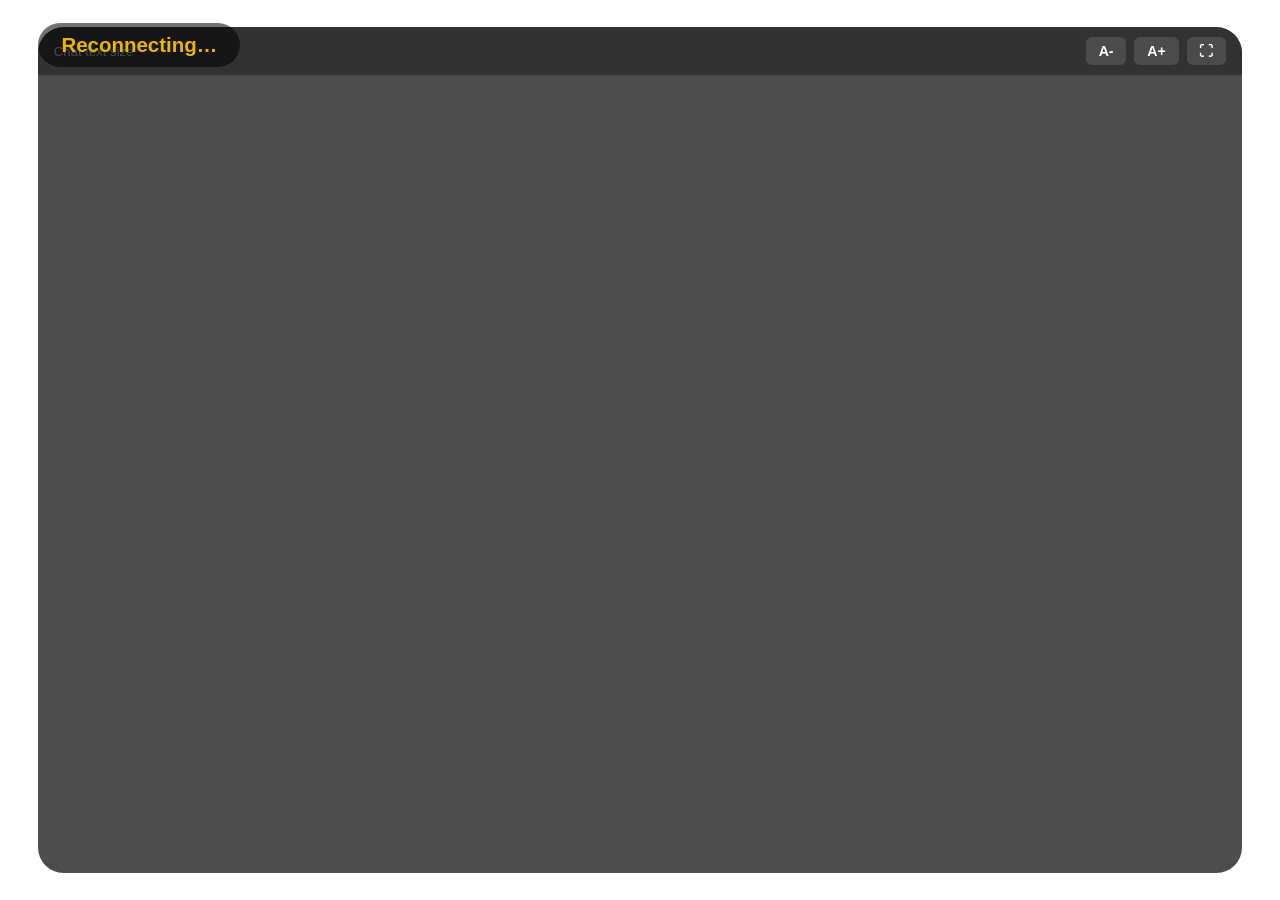
<file: static/overlay.html>
<!DOCTYPE html>
<html>
<head>
<meta charset="UTF-8">
<meta name="viewport" content="width=device-width, initial-scale=1, viewport-fit=cover">
<!-- Lets this page launch chrome-free (no Safari URL/tab bars) when added
     to the iOS home screen - see README for the "Add to Home Screen" steps.
     iOS Safari has no reliable in-page fullscreen API, so this is the
     actual mechanism, not the requestFullscreen() button below. -->
<meta name="apple-mobile-web-app-capable" content="yes">
<meta name="mobile-web-app-capable" content="yes">
<meta name="apple-mobile-web-app-status-bar-style" content="black-translucent">
<title>eBay Live Overlay</title>
<link rel="stylesheet" href="/static/overlay.css">
</head>
<body>
  <div class="overlay">
    <div class="status-pill hidden" id="statusPill"></div>

    <div class="content-stack">
      <div class="chat-panel" id="chatPanel">
        <div class="chat-controls" id="chatControls">
          <span class="chat-controls-label">Chat text size</span>
          <button type="button" id="chatFontDec" aria-label="Decrease chat text size">A-</button>
          <button type="button" id="chatFontInc" aria-label="Increase chat text size">A+</button>
          <button type="button" class="fullscreen-btn hidden" id="fullscreenBtn" aria-label="Toggle fullscreen">⛶</button>
        </div>
        <div class="chat-messages" id="chatMessages"></div>
      </div>

      <div class="auction-card hidden" id="auctionCard">
        <div class="auction-title" id="auctionTitle"></div>
        <div class="auction-price" id="auctionPrice"></div>
        <div class="auction-row">
          <span class="auction-winner" id="auctionWinner"></span>
          <span class="auction-timer" id="auctionTimer"></span>
        </div>
        <div class="auction-buttons">
          <div class="btn-max-bid">Max bid</div>
          <div class="btn-bid">
            <div class="btn-bid-fill" id="bidPillFill">
              <span id="bidPillText">Bid now</span>
              <svg id="bidPillChevron" viewBox="135 17 24 21" xmlns="http://www.w3.org/2000/svg">
                <path fill="#0c310d" d="M157.6803,29.0305l-8.3939,8.3941c-.5472.5464-1.4327.5464-1.9789,0-.5462-.5463-.5462-1.4321,0-1.9785l7.405-7.4049-7.405-7.4049c-.5462-.5464-.5462-1.4321,0-1.9785.5462-.5464,1.4317-.5464,1.9789,0l8.3939,8.3942c.5462.5464.5462,1.4322,0,1.9785ZM146.4887,29.0305l-8.3939,8.3941c-.5462.5464-1.4317.5464-1.9789,0-.5462-.5463-.5462-1.4321,0-1.9785l7.405-7.4049-7.405-7.4049c-.5462-.5464-.5462-1.4321,0-1.9785.5472-.5464,1.4327-.5464,1.9789,0l8.3939,8.3942c.5462.5464.5462,1.4322,0,1.9785Z"/>
              </svg>
            </div>
          </div>
        </div>
      </div>
    </div>
  </div>

<script src="/static/overlay.js"></script>
</body>
</html>
</file>
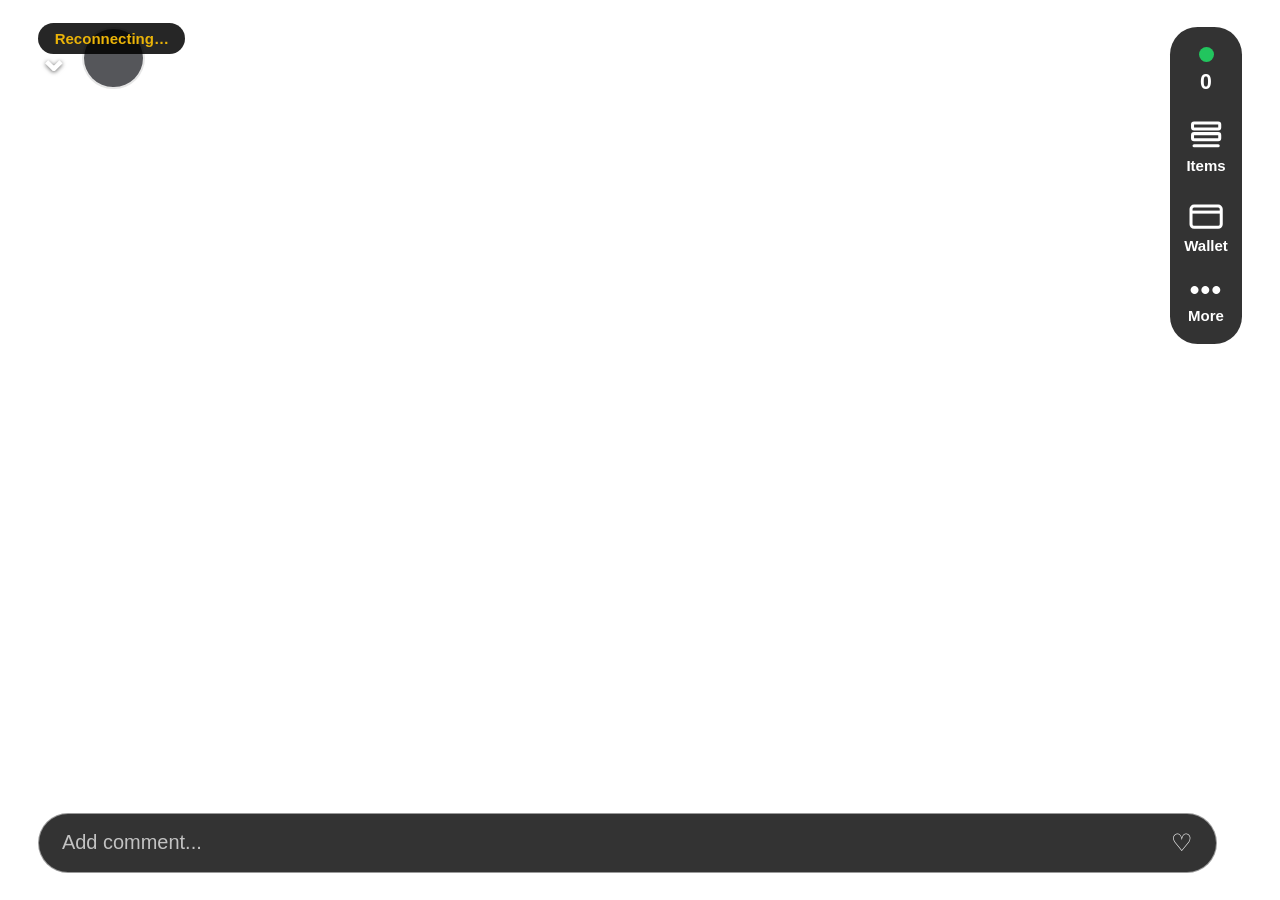
<file: static/overlay_mobile.html>
<!DOCTYPE html>
<html>
<head>
<meta charset="UTF-8">
<meta name="viewport" content="width=device-width, initial-scale=1, viewport-fit=cover">
<meta name="apple-mobile-web-app-capable" content="yes">
<meta name="mobile-web-app-capable" content="yes">
<meta name="apple-mobile-web-app-status-bar-style" content="black-translucent">
<title>eBay Live Overlay (Mobile)</title>
<link rel="stylesheet" href="/static/overlay_mobile.css">
</head>
<body>
  <div class="overlay">
    <div class="status-pill hidden" id="statusPill"></div>

    <div class="header">
      <span class="header-back" aria-hidden="true">⌄</span>
      <img class="header-avatar hidden" id="headerAvatar" alt="" />
      <div class="header-avatar-fallback" id="headerAvatarFallback"></div>
      <span class="header-username" id="headerUsername"></span>
    </div>

    <div class="side-rail">
      <div class="side-rail-row side-rail-viewers">
        <span class="live-dot"></span>
        <span id="viewerCount">0</span>
      </div>
      <div class="side-rail-row">
        <svg class="side-rail-icon" viewBox="0 0 24 24" fill="none" xmlns="http://www.w3.org/2000/svg">
          <rect x="3" y="4" width="18" height="4" rx="1" stroke="currentColor" stroke-width="2"/>
          <rect x="3" y="11" width="18" height="4" rx="1" stroke="currentColor" stroke-width="2"/>
          <rect x="3" y="18" width="18" height="2" rx="1" fill="currentColor"/>
        </svg>
        <span>Items</span>
      </div>
      <div class="side-rail-row">
        <svg class="side-rail-icon" viewBox="0 0 24 24" fill="none" xmlns="http://www.w3.org/2000/svg">
          <rect x="2" y="6" width="20" height="14" rx="2" stroke="currentColor" stroke-width="2"/>
          <path d="M2 10H22" stroke="currentColor" stroke-width="2"/>
        </svg>
        <span>Wallet</span>
      </div>
      <div class="side-rail-row">
        <span class="side-rail-dots">•••</span>
        <span>More</span>
      </div>
    </div>

    <div class="bottom-stack">
      <div class="chat-panel" id="chatPanel">
        <div class="chat-messages" id="chatMessages"></div>
        <div class="pinned-message hidden" id="pinnedMessage">
          <span class="pinned-icon" aria-hidden="true">📌</span>
          <span class="pinned-body">
            <span class="pinned-user" id="pinnedUser"></span>
            <span class="pinned-text" id="pinnedText"></span>
          </span>
        </div>
      </div>

      <div class="comment-input">
        <span class="comment-input-placeholder">Add comment...</span>
        <span class="comment-input-heart" aria-hidden="true">♡</span>
      </div>

      <div class="auction-card hidden" id="auctionCard">
        <div class="auction-title-row">
          <div class="auction-title" id="auctionTitle"></div>
          <span class="auction-chevron" aria-hidden="true">›</span>
        </div>
        <div class="auction-price" id="auctionPrice"></div>
        <div class="auction-status-row hidden" id="auctionStatusRow">
          <span class="auction-winner" id="auctionWinner"></span>
          <span class="auction-timer" id="auctionTimer"></span>
        </div>
        <div class="auction-buttons">
          <div class="btn-max-bid" id="maxBidBtn">Max bid</div>
          <div class="btn-bid" id="bidPillContainer">
            <div class="btn-bid-fill" id="bidPillFill">
              <span id="bidPillText">Bid now</span>
              <svg id="bidPillChevron" viewBox="135 17 24 21" xmlns="http://www.w3.org/2000/svg">
                <path fill="#0c310d" d="M157.6803,29.0305l-8.3939,8.3941c-.5472.5464-1.4327.5464-1.9789,0-.5462-.5463-.5462-1.4321,0-1.9785l7.405-7.4049-7.405-7.4049c-.5462-.5464-.5462-1.4321,0-1.9785.5462-.5464,1.4317-.5464,1.9789,0l8.3939,8.3942c.5462.5464.5462,1.4322,0,1.9785ZM146.4887,29.0305l-8.3939,8.3941c-.5462.5464-1.4317.5464-1.9789,0-.5462-.5463-.5462-1.4321,0-1.9785l7.405-7.4049-7.405-7.4049c-.5462-.5464-.5462-1.4321,0-1.9785.5472-.5464,1.4327-.5464,1.9789,0l8.3939,8.3942c.5462.5464.5462,1.4322,0,1.9785Z"/>
              </svg>
            </div>
          </div>
        </div>
      </div>
    </div>
  </div>

<script src="/static/overlay_mobile.js"></script>
<script src="/static/overlay_mobile_scale.js"></script>
</body>
</html>
</file>
<file: static/overlay.css>
* { box-sizing: border-box; }
html, body {
  margin: 0;
  padding: 0;
  width: 100%;
  height: 100%;
  background: transparent;
  overflow: hidden;
  font-family: -apple-system, BlinkMacSystemFont, "Helvetica Neue", Arial, sans-serif;
}
.hidden { display: none !important; }

.overlay {
  position: relative;
  width: 100%;
  height: 100%;
  /* Keeps content clear of the iPhone notch/Dynamic Island and home
     indicator once viewport-fit=cover lets the page draw under them (only
     non-zero when running as an installed "Add to Home Screen" app). */
  padding: env(safe-area-inset-top) env(safe-area-inset-right)
           env(safe-area-inset-bottom) env(safe-area-inset-left);
}

.status-pill {
  position: absolute;
  top: 2.5%;
  left: 3%;
  z-index: 1; /* floats over the chat panel's top edge when both occupy that corner */
  background: rgba(0, 0, 0, 0.55);
  color: #fff;
  border-radius: 999px;
  padding: 0.8vw 1.8vw;
  font-size: 1.6vw;
  font-weight: 600;
}
.status-pill.reconnecting { color: #eab308; }
.status-pill.error { color: #ef4444; }

/* Vertical 3:4 layout: chat fills the space above (all the way to the top
   - no viewer-count pill reserving room anymore), auction card is pinned
   to the bottom and stretches full width.

   Auction card sizing below uses vh (viewport height), not vw, for every
   property that affects its height - font sizes, vertical padding/margins,
   border thickness, the button row's fixed height, the bid-fill icon. vw
   was the original unit throughout, which looks right at this design's
   9:16 reference aspect ratio (where 1vw and 1vh happen to be close), but
   blows the whole card up when the window is wide at a similar height
   instead - vh keeps it anchored to height regardless of width. Purely
   horizontal spacing (left/right padding, gaps between side-by-side
   buttons) stays in vw, which is exactly what lets the pill's *width*
   stretch to fill a wide screen. (vw values here are the originals * 0.5625
   - the 9:16 aspect ratio's vw:vh ratio - so the 9:16 case renders
   identically to before.) */
.content-stack {
  position: absolute;
  top: 3%;
  left: 3%;
  right: 3%;
  bottom: 3%;
  display: flex;
  flex-direction: column;
  gap: 1.41vh;
}

/* Auction card - ported from the offline overlay's template.html */
.auction-card {
  flex-shrink: 0;
  width: 100%;
  background: rgba(18, 18, 18, 0.94);
  border-radius: 1.69vh;
  padding: 1.69vh 3.5vw;
  color: #fff;
}
.auction-title {
  font-weight: 700;
  font-size: 1.69vh;
  margin-bottom: 1.13vh;
  line-height: 1.3;
}
.auction-price {
  font-size: 3.04vh;
  font-weight: 800;
  margin-bottom: 0.9vh;
}
.auction-row {
  display: flex;
  justify-content: space-between;
  align-items: center;
  margin-bottom: 1.69vh;
}
.auction-winner {
  font-size: 3.15vh; /* 2x - who's winning should read clearly at a glance */
  color: #eee;
  overflow: hidden;
  text-overflow: ellipsis;
  white-space: nowrap;
}
.auction-timer {
  font-size: 3.15vh;
  color: #ff4d4f;
  font-weight: 700;
  font-variant-numeric: tabular-nums;
  white-space: nowrap;
  margin-left: 2vw;
}
.auction-buttons {
  display: flex;
  align-items: stretch;
  gap: 2.4vw;
  height: 4.84vh;
}
.btn-max-bid {
  display: flex;
  align-items: center;
  justify-content: center;
  border: 0.17vh solid #fff;
  border-radius: 999px;
  padding: 0 4.5vw;
  font-size: 1.58vh;
  font-weight: 600;
  color: #fff;
}
.btn-bid {
  flex: 1;
  position: relative;
  border: 0.17vh solid #fff;
  border-radius: 999px;
}
.btn-bid-fill {
  position: absolute;
  top: 0;
  left: 0;
  bottom: 0;
  width: 80%;
  display: flex;
  align-items: center;
  justify-content: space-between;
  gap: 1.5vw;
  background: #4ce160;
  border-radius: 999px;
  padding: 0 4.5vw;
  font-size: 1.58vh;
  font-weight: 700;
  color: #0c310d;
  transition: background-color 0.2s ease, color 0.2s ease;
  /* A high bid price (e.g. over $100,000) is long enough to wrap onto a
     second line otherwise - force it onto one line instead, now that the
     wider fill above gives it more room to actually fit. */
  white-space: nowrap;
}
/* "Starting soon" (pinned, not yet active) / "Auction ended" - neutral
   rather than the vivid green "Bid now" fill, since neither is biddable. */
.btn-bid-fill.muted {
  width: 100%;
  justify-content: center;
  background: #55565a;
  color: #fff;
}
.btn-bid-fill svg {
  height: 1.35vh;
  width: auto;
  flex-shrink: 0;
}

/* Chat panel - new for the live overlay. Fills all remaining vertical
   space above the auction card (min-height:0 lets it shrink below its
   content size so .chat-messages can scroll instead of overflowing). */
.chat-panel {
  flex: 1;
  min-height: 0;
  width: 100%;
  display: flex;
  flex-direction: column;
  background: rgba(18, 18, 18, 0.75);
  border-radius: 2vw;
  overflow: hidden;
}
/* Height-affecting values below (font-size, vertical padding/gap,
   border-radius) use min(Xvw, Yvh) rather than plain vw - grows with width
   same as before up to a point, but the vh side caps it at 2x this
   design's 9:16-reference size (Yvh = Xvw's original number * 1.125, i.e.
   * 0.5625 for the 9:16-equivalent vh value, * 2 for the cap) so this bar
   doesn't keep ballooning past that on a very wide screen. Horizontal-only
   spacing (button padding-left/right) stays plain vw, letting the buttons
   keep stretching wider as before. */
.chat-controls {
  display: flex;
  align-items: center;
  gap: min(0.8vw, 0.9vh);
  padding: min(1vw, 1.125vh) 1.2vw;
  background: rgba(0, 0, 0, 0.35);
  border-bottom: 1px solid rgba(255, 255, 255, 0.1);
}
.chat-controls-label {
  color: #9aa1ac;
  font-size: min(1.3vw, 1.463vh);
  margin-right: auto;
}
.chat-controls button {
  background: rgba(255, 255, 255, 0.12);
  color: #fff;
  border: none;
  border-radius: min(0.6vw, 0.675vh);
  padding: min(0.6vw, 0.675vh) 1vw;
  font-size: min(1.4vw, 1.575vh);
  font-weight: 700;
  cursor: pointer;
}
.chat-controls button:hover { background: rgba(255, 255, 255, 0.22); }
/* Only unhidden by JS where the Fullscreen API actually works (not iOS
   Safari - see the Add to Home Screen meta tags instead). Shares
   .chat-controls' hide-under-?hideControls=1 handling automatically since
   it's a child of that row rather than a separate element. */
.fullscreen-btn {
  font-size: min(1.6vw, 1.8vh);
}

.chat-messages {
  flex: 1;
  overflow-y: auto;
  padding: 1.2vw;
  display: flex;
  flex-direction: column;
  gap: 0.8vw;
  /* Scrolling itself stays functional (see overlay.js's scrollTop/scrollHeight
     auto-scroll) - only the visible scrollbar is hidden, since a browser
     source in OBS otherwise shows it as a stray bar down the right edge. */
  scrollbar-width: none; /* Firefox */
  -ms-overflow-style: none; /* legacy Edge/IE */
}
.chat-messages::-webkit-scrollbar {
  display: none; /* Chromium (OBS browser source), Safari */
}
.chat-message {
  color: #fff;
  font-size: var(--chat-font-size, 20px);
  line-height: 1.35;
  word-break: break-word;
}
.chat-message .chat-user {
  font-weight: 700;
  color: #4ce160;
  margin-right: 0.5em;
}
.chat-message.chat-system {
  color: #9aa1ac;
  font-style: italic;
}
</file>
<file: static/overlay_mobile.css>
* { box-sizing: border-box; }
html, body {
  margin: 0;
  padding: 0;
  width: 100%;
  height: 100%;
  background: transparent;
  overflow: hidden;
  font-family: -apple-system, BlinkMacSystemFont, "Helvetica Neue", Arial, sans-serif;
}
/* Centers the scaled canvas below within whatever size the browser/OBS
   source actually renders at - see overlay_mobile_scale.js. */
body {
  display: flex;
  align-items: center;
  justify-content: center;
}
.hidden { display: none !important; }

/* Fixed 9:16 (1080x1920) design - every size below is still in px against
   this same box - but instead of pixel-locking regardless of viewport,
   overlay_mobile_scale.js computes
   --overlay-scale = min(viewport_width/1080, viewport_height/1920) on load
   and on resize, and the transform below applies it - the whole design
   scales and stays centered as one proportioned unit ("contain" behavior),
   so it looks right anywhere from portrait (1080x1920) through square and
   everything in between. Past that (wider than tall), the landscape media
   query further down drops this transform and actually reflows the layout
   instead of just scaling it - see the comment there. */
.overlay {
  position: relative;
  width: 1080px;
  height: 1920px;
  flex-shrink: 0;
  transform: scale(var(--overlay-scale, 1));
  transform-origin: center center;
  padding: env(safe-area-inset-top) env(safe-area-inset-right)
           env(safe-area-inset-bottom) env(safe-area-inset-left);
  color: #fff;
}

.status-pill {
  position: absolute;
  top: 2.5%;
  left: 3%;
  z-index: 2;
  background: rgba(0, 0, 0, 0.85);
  color: #fff;
  border-radius: 999px;
  padding: 9px 19.5px;
  font-size: 18px;
  font-weight: 600;
}
.status-pill.reconnecting { color: #eab308; }
.status-pill.error { color: #ef4444; }

/* --- Header: back chevron, host avatar + username, follow heart --- */
.header {
  position: absolute;
  top: 3%;
  left: 3%;
  right: 16%; /* leaves room for the side rail */
  display: flex;
  align-items: center;
  gap: 16.5px;
  z-index: 1;
}
.header-back {
  font-size: 43.5px;
  font-weight: 700;
  color: #fff;
  text-shadow: 0 1px 4px rgba(0, 0, 0, 0.6);
}
.header-avatar,
.header-avatar-fallback {
  width: 75px;
  height: 75px;
  border-radius: 50%;
  object-fit: cover;
  flex-shrink: 0;
  background: #55565a;
  border: 3px solid rgba(255, 255, 255, 0.85);
}
.header-username {
  font-size: 34.5px;
  font-weight: 700;
  overflow: hidden;
  text-overflow: ellipsis;
  white-space: nowrap;
  text-shadow: 0 1px 4px rgba(0, 0, 0, 0.6);
}
/* --- Right-side vertical rail: viewer count + decorative icon rows --- */
.side-rail {
  position: absolute;
  top: 3%;
  right: 3%;
  display: flex;
  flex-direction: column;
  align-items: center;
  gap: 27px;
  background: rgba(0, 0, 0, 0.8);
  border-radius: 33px;
  padding: 24px 16.5px;
  z-index: 1;
}
.side-rail-row {
  display: flex;
  flex-direction: column;
  align-items: center;
  gap: 4.5px;
  font-size: 18px;
  font-weight: 600;
}
.side-rail-viewers {
  font-size: 25.5px;
  font-weight: 700;
}
.live-dot {
  width: 18px;
  height: 18px;
  border-radius: 50%;
  background: #22c55e;
  margin-bottom: 4.5px;
}
.side-rail-icon {
  width: 43.5px;
  height: 43.5px;
  color: #fff;
}
.side-rail-dots {
  font-size: 33px;
  line-height: 1;
  letter-spacing: 1.5px;
}

/* --- Bottom stack: chat, decorative comment input, auction card --- */
.bottom-stack {
  position: absolute;
  left: 3%;
  right: 3%;
  bottom: 3%;
  top: 20%; /* leaves the transparent "video" area above for OBS compositing */
  display: flex;
  flex-direction: column;
  gap: 21px;
  /* chat-panel's max-height (below) means this group usually doesn't fill
     the whole box - flex-end hugs whatever's left (auction card when
     pinned, comment-input when not - see .auction-card.hidden) against the
     bottom edge, matching the screenshots, instead of leaving a gap below
     it and floating the group up under the video area. */
  justify-content: flex-end;
}

.chat-panel {
  flex: 1;
  /* Caps how tall the whole chat area (pinned message + scrolling list) can
     grow to - keeps it roughly the lower half of the video area rather than
     filling all the way up, so the fade below only has to cover a handful
     of messages. Tune this if the fade zone ends up too tall/short once
     seen live. */
  max-height: 807px; /* 42% of the fixed 1920px canvas height */
  min-height: 0;
  display: flex;
  flex-direction: column;
  justify-content: flex-end;
  gap: 13.5px;
  overflow: hidden;
}

.pinned-message {
  display: flex;
  align-items: flex-start;
  gap: 13.5px;
  flex-shrink: 0;
}
.pinned-icon {
  font-size: 30px;
  flex-shrink: 0;
}
.pinned-body {
  display: flex;
  flex-direction: column;
  min-width: 0;
}
.pinned-user {
  font-size: 21px;
  font-weight: 700;
  color: #ccc;
  text-shadow: 0 1px 2px rgba(0, 0, 0, 0.95), 0 2px 6px rgba(0, 0, 0, 0.7);
}
.pinned-text {
  font-size: 25.5px;
  font-weight: 700;
  color: #fff;
  overflow-wrap: break-word;
  text-shadow: 0 1px 2px rgba(0, 0, 0, 0.95), 0 2px 6px rgba(0, 0, 0, 0.7);
}

.chat-messages {
  overflow-y: auto;
  display: flex;
  flex-direction: column;
  gap: 18px;
  padding: 0 6px;
  /* Scrolling itself stays functional (see overlay_mobile.js's
     scrollTop/scrollHeight auto-scroll) - only the visible scrollbar is
     hidden, since a browser source in OBS otherwise shows it as a stray bar
     down the right edge. */
  scrollbar-width: none; /* Firefox */
  -ms-overflow-style: none; /* legacy Edge/IE */
  /* Fades older messages (scrolled toward the top of this box, since new
     ones append at the bottom and auto-scroll into view) to invisible, so
     only the last few stay legible instead of stacking indefinitely up the
     screen. Anchored in fixed px from the bottom edge (not %) so it's easy
     to reason about/adjust in terms of "N messages tall" - a message row is
     roughly 60px of text + 18px gap =~ 78px. Currently: fully opaque for the
     bottom 210px (~2-3 messages), fading out over the next 375px, fully
     transparent beyond 585px from the bottom (moved down from an earlier
     55%-of-container version by ~2 message-heights, per request). Only
     applies to the scrolling list - the pinned/featured message above it is
     a fixed banner and stays fully opaque regardless. */
  -webkit-mask-image: linear-gradient(to top, black 0px, black 210px, transparent 585px, transparent 100%);
  mask-image: linear-gradient(to top, black 0px, black 210px, transparent 585px, transparent 100%);
}
.chat-messages::-webkit-scrollbar {
  display: none; /* Chromium (OBS browser source), Safari */
}
.chat-message {
  display: flex;
  flex-direction: column;
  line-height: 1.3;
  word-break: break-word;
}
/* Doubled shadow (tight near-black outline + a softer wider halo) rather
   than a single soft blur - reads clearly over the transparent video area
   regardless of whether the footage behind it is bright or busy. */
.chat-message .chat-user {
  font-size: 21px;
  color: #c7c7c7;
  text-shadow: 0 1px 2px rgba(0, 0, 0, 0.95), 0 2px 6px rgba(0, 0, 0, 0.7);
}
.chat-message .chat-text {
  font-size: 25.5px;
  font-weight: 700;
  color: #fff;
  text-shadow: 0 1px 2px rgba(0, 0, 0, 0.95), 0 2px 6px rgba(0, 0, 0, 0.7);
}

/* Decorative only - no real posting, per product decision. */
.comment-input {
  flex-shrink: 0;
  display: flex;
  align-items: center;
  justify-content: space-between;
  background: rgba(0, 0, 0, 0.8);
  border: 2.25px solid rgba(255, 255, 255, 0.5);
  border-radius: 999px;
  padding: 18px 27px;
}
.comment-input-placeholder {
  font-size: 24px;
  color: rgba(255, 255, 255, 0.7);
}
.comment-input-heart {
  font-size: 28.5px;
}

/* --- Auction card - phase-driven, mirrors live/state.py's pinned/active/ended --- */
.auction-card {
  flex-shrink: 0;
  width: 100%;
  /* Darker than the other grey elements (.comment-input, .side-rail,
     .status-pill, all at 0.8/0.85) - deliberately near-opaque so the card
     reads as a solid panel rather than letting busy video show through. */
  background: rgba(0, 0, 0, 0.95);
  border-radius: 33px;
  padding: 33px 37.5px;
}
.auction-title-row {
  display: flex;
  align-items: center;
  gap: 16.5px;
  margin-bottom: 18px;
}
.auction-title {
  flex: 1;
  font-weight: 700;
  font-size: 30px;
  line-height: 1.3;
  overflow: hidden;
  display: -webkit-box;
  -webkit-line-clamp: 2;
  -webkit-box-orient: vertical;
}
.auction-chevron {
  font-size: 43.5px;
  color: #9aa1ac;
  flex-shrink: 0;
}
.auction-price {
  font-size: 45px; /* matches the timer/bid pill size */
  font-weight: 800;
  margin-bottom: 18px;
}
.auction-status-row {
  display: flex;
  justify-content: space-between;
  align-items: center;
  margin-bottom: 21px;
}
.auction-winner {
  font-size: 42px; /* just slightly smaller than the 45px price/timer */
  color: #eee;
  overflow: hidden;
  text-overflow: ellipsis;
  white-space: nowrap;
}
.auction-timer {
  font-size: 45px; /* matches the bid pill's font size */
  color: #ff4d4f;
  font-weight: 700;
  font-variant-numeric: tabular-nums;
  white-space: nowrap;
  margin-left: 21px;
}
.auction-buttons {
  display: flex;
  align-items: stretch;
  gap: 25.5px;
  height: 93px;
}
.btn-max-bid {
  display: flex;
  align-items: center;
  justify-content: center;
  border: 3px solid #fff;
  border-radius: 999px;
  padding: 0 48px;
  font-size: 45px;
  font-weight: 600;
  color: #fff;
  transition: border-color 0.2s ease, color 0.2s ease;
}
/* Not biddable during "pinned" (starting soon) or "ended" - greyed out to
   match the bid pill's own muted state in those phases. */
.btn-max-bid.muted {
  border-color: rgba(255, 255, 255, 0.35);
  color: rgba(255, 255, 255, 0.5);
}
.btn-bid {
  flex: 1;
  position: relative;
  border: 3px solid #fff;
  border-radius: 999px;
  transition: border-color 0.2s ease;
}
/* Not biddable ("pinned"/starting-soon or "ended"/sold-out) - black ring
   instead of white. */
.btn-bid.muted {
  border-color: #000;
}
.btn-bid-fill {
  position: absolute;
  top: 0;
  left: 0;
  bottom: 0;
  width: 85%;
  display: flex;
  align-items: center;
  justify-content: space-between;
  gap: 16.5px;
  background: #4ce160;
  border-radius: 999px;
  padding: 0 48px;
  font-size: 45px;
  font-weight: 700;
  color: #0c310d;
  transition: background-color 0.2s ease, color 0.2s ease;
  /* A high bid price (e.g. over $100,000) is long enough to wrap onto a
     second line otherwise - force it onto one line instead, now that the
     wider fill above gives it more room to actually fit. */
  white-space: nowrap;
}
.btn-bid-fill.muted {
  /* Slightly larger than the ring rather than flush with it, so a thin
     sliver of the grey fill peeks out beyond the black border on every
     side instead of sitting exactly behind it. */
  top: -4.5px;
  left: -4.5px;
  right: -4.5px;
  bottom: -4.5px;
  width: auto;
  justify-content: center;
  background: #55565a;
  color: #000;
}
.btn-bid-fill svg {
  height: 25.5px;
  width: auto;
  flex-shrink: 0;
}

/* --- Landscape reflow (wider than tall): instead of staying a small
   9:16-shaped box with empty space on the sides, actually use the wide
   frame - chat becomes a left-hand column (filling the full height
   instead of capping out partway up), and the auction card/comment-input
   move to the bottom of the remaining main area on the right. header/
   side-rail need no changes - already anchored to the top corners.

   No HTML/JS changes needed for this: chat-panel/comment-input/
   auction-card are already siblings inside .bottom-stack, so the reflow is
   just reassigning them to named CSS Grid areas - overlay_mobile.js only
   ever looks elements up by id, it doesn't care about layout.

   Sizes below are the exact same numbers as the portrait rules above,
   just converted from px (against the portrait design's 1080px-wide
   reference) to vh (against a landscape frame's 1080px-tall reference at
   its own native 1920x1080 size - the two reference numbers happen to be
   identical, so this is a straight unit conversion, not new sizes invented
   from scratch): vh = px / 10.8. */
@media (orientation: landscape) {
  .overlay {
    width: 100%;
    height: 100%;
    transform: none;
  }

  .status-pill {
    padding: 0.83vh 1.81vh;
    font-size: 1.67vh;
  }

  .header { gap: 1.53vh; }
  .header-back { font-size: 4.03vh; }
  .header-avatar,
  .header-avatar-fallback {
    width: 6.94vh;
    height: 6.94vh;
    border-width: 0.28vh;
  }
  .header-username { font-size: 3.19vh; }

  .side-rail {
    gap: 2.5vh;
    border-radius: 3.06vh;
    padding: 2.22vh 1.53vh;
  }
  .side-rail-row { gap: 0.42vh; font-size: 1.67vh; }
  .side-rail-viewers { font-size: 2.36vh; }
  .live-dot { width: 1.67vh; height: 1.67vh; margin-bottom: 0.42vh; }
  .side-rail-icon { width: 4.03vh; height: 4.03vh; }
  .side-rail-dots { font-size: 3.06vh; letter-spacing: 0.14vh; }

  /* Right column is sized to the card itself (auto), not a fixed share of
     the frame - chat+comment then naturally fill 100% of whatever's left,
     from the screen's left edge to the card's left edge, however small or
     large the card ends up being. The card spans both rows and hugs the
     bottom of that combined span (its own corner), independent of
     chat/comment's sizing - it shares no row with either of them, so its
     height can't inflate theirs. Chat sits directly above comment-input
     (adjacent rows, same column) with only the grid gap between them. */
  .bottom-stack {
    display: grid;
    grid-template-columns: 1fr auto;
    grid-template-rows: 1fr auto;
    grid-template-areas:
      "chat    card"
      "comment card";
    gap: 1.94vh 2.78vh;
  }
  .auction-card {
    grid-area: card;
    /* Same real width the card has in portrait (94% of the 1080px design -
       see .bottom-stack's left/right: 3%), times the exact same scale
       factor overlay_mobile_scale.js already computes for letterboxing
       the whole design in portrait/square mode - not a different/smaller
       size invented for landscape. Explicit width (not transform: scale,
       which wouldn't shrink the grid column it occupies, leaving chat/
       comment unable to start right before it) so column2's "auto" track
       sizes to this correctly and chat/comment still fill everything to
       its left, up to the screen's left edge. */
    width: calc(1015.2px * var(--overlay-scale, 1));
    justify-self: end;
    align-self: end;
  }
  .comment-input { grid-area: comment; }
  .chat-panel {
    grid-area: chat;
    max-height: none;
    gap: 1.25vh;
  }

  .pinned-message { gap: 1.25vh; }
  .pinned-icon { font-size: 2.78vh; }
  .pinned-user { font-size: 1.94vh; }
  .pinned-text { font-size: 2.36vh; }

  .chat-messages {
    gap: 1.67vh;
    padding: 0 0.56vh;
    -webkit-mask-image: linear-gradient(to top, black 0vh, black 19.44vh, transparent 54.17vh, transparent 100%);
    mask-image: linear-gradient(to top, black 0vh, black 19.44vh, transparent 54.17vh, transparent 100%);
  }
  .chat-message .chat-user { font-size: 1.94vh; }
  .chat-message .chat-text { font-size: 2.36vh; }

  .comment-input {
    border-width: 0.21vh;
    padding: 1.67vh 2.5vh;
  }
  .comment-input-placeholder { font-size: 2.22vh; }
  .comment-input-heart { font-size: 2.64vh; }

  /* Every value below is exactly the portrait rule's own px number (see
     the shared, unprefixed rules above - e.g. .auction-title's 30px),
     wrapped in the same calc(... * var(--overlay-scale, 1)) used for the
     card's width - this keeps every proportion (padding, gaps, font
     sizes, button layout) identical to the vertical design, just
     uniformly smaller, rather than a separately-tuned landscape size.
     Button layout itself is untouched (still side by side, not stacked) -
     no override needed since nothing here changes it. */
  .auction-card {
    border-radius: calc(33px * var(--overlay-scale, 1));
    padding: calc(33px * var(--overlay-scale, 1)) calc(37.5px * var(--overlay-scale, 1));
  }
  .auction-title-row {
    gap: calc(16.5px * var(--overlay-scale, 1));
    margin-bottom: calc(18px * var(--overlay-scale, 1));
  }
  .auction-title { font-size: calc(30px * var(--overlay-scale, 1)); }
  .auction-chevron { font-size: calc(43.5px * var(--overlay-scale, 1)); }
  .auction-price {
    font-size: calc(45px * var(--overlay-scale, 1));
    margin-bottom: calc(18px * var(--overlay-scale, 1));
  }
  .auction-status-row { margin-bottom: calc(21px * var(--overlay-scale, 1)); }
  .auction-winner { font-size: calc(42px * var(--overlay-scale, 1)); }
  .auction-timer {
    font-size: calc(45px * var(--overlay-scale, 1));
    margin-left: calc(21px * var(--overlay-scale, 1));
  }
  .auction-buttons {
    gap: calc(25.5px * var(--overlay-scale, 1));
    height: calc(93px * var(--overlay-scale, 1));
  }
  .btn-max-bid {
    border-width: calc(3px * var(--overlay-scale, 1));
    padding: 0 calc(48px * var(--overlay-scale, 1));
    font-size: calc(45px * var(--overlay-scale, 1));
  }
  .btn-bid { border-width: calc(3px * var(--overlay-scale, 1)); }
  .btn-bid-fill {
    gap: calc(16.5px * var(--overlay-scale, 1));
    padding: 0 calc(48px * var(--overlay-scale, 1));
    font-size: calc(45px * var(--overlay-scale, 1));
  }
  .btn-bid-fill.muted {
    top: calc(-4.5px * var(--overlay-scale, 1));
    left: calc(-4.5px * var(--overlay-scale, 1));
    right: calc(-4.5px * var(--overlay-scale, 1));
    bottom: calc(-4.5px * var(--overlay-scale, 1));
  }
  .btn-bid-fill svg { height: calc(25.5px * var(--overlay-scale, 1)); }
}
</file>
